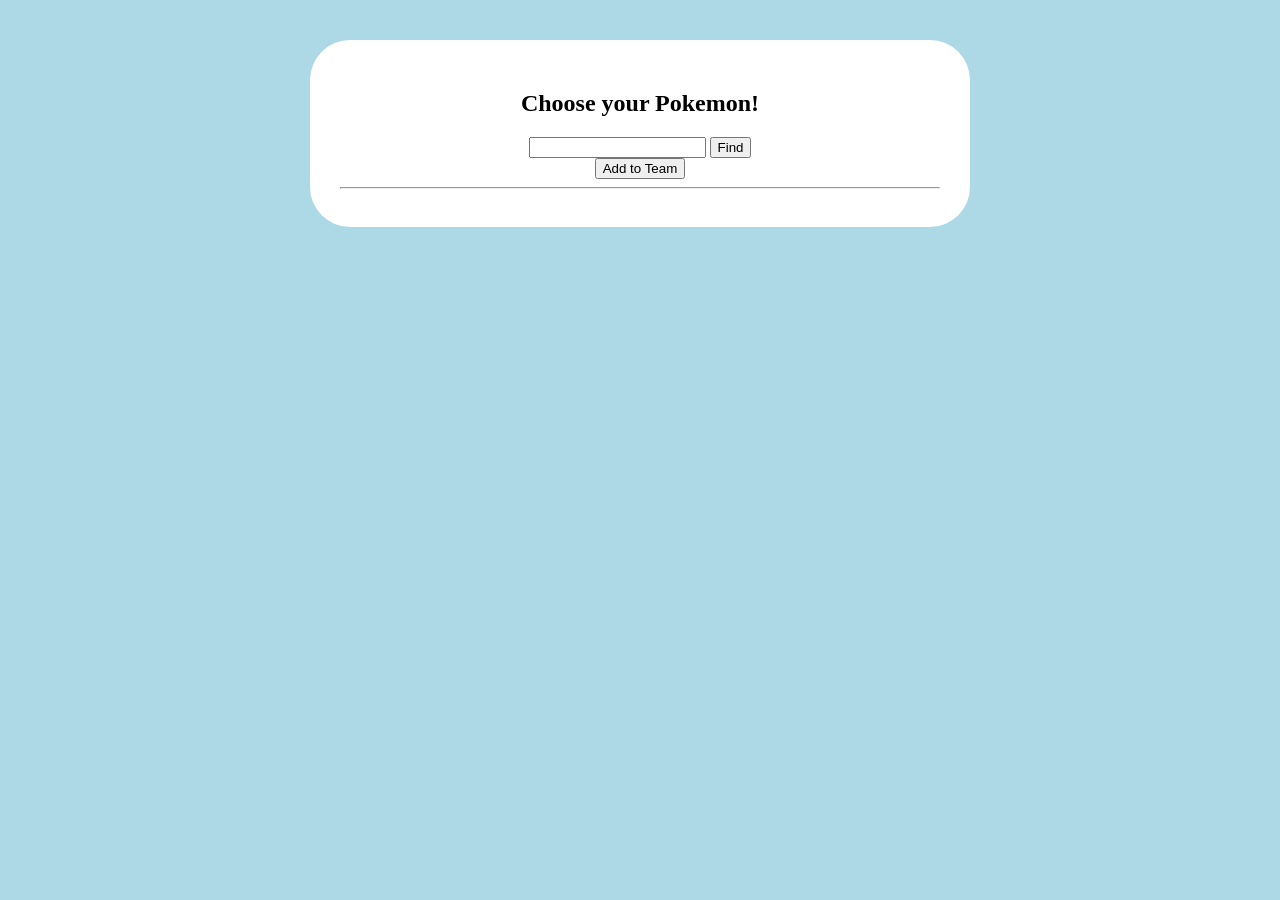
<file: index.html>
<!DOCTYPE html>
<html>
<head>
    <title>Pokemon Team Builder</title>
    <link rel="stylesheet" href="poke.css">
</head>
<body>
	
    <div class="container">
        <h2>Choose your Pokemon!</h2>
		
        <input type="text" id="pokemon">
        <button id="find">Find</button>
		
        <div id="pokemonDisplay"></div>
        <div id="moves"></div>
        <button id="add">Add to Team</button>
		
        <hr>
        <div id="team"></div>
    </div>
	
    <script src="asynchronousJS.js"></script>
</body>
</html>
</file>
<file: poke.css>
body {
    background-color: lightBlue;
}

.container {
    background-color: white;
    width: 600px;
    margin: 40px auto;
    padding: 30px;
    border-radius: 40px;
    text-align: center;
}

img {
    width: 400px;
}

select {
    width: 200px;
}

#team div {
    border: 1px solid black;
    margin: 15px;
    padding: 10px;
    display: flex;
    align-items: center;
    justify-content: space-around;
    background-color: white;
}

#team img {
    width: 100px;
}
</file>
